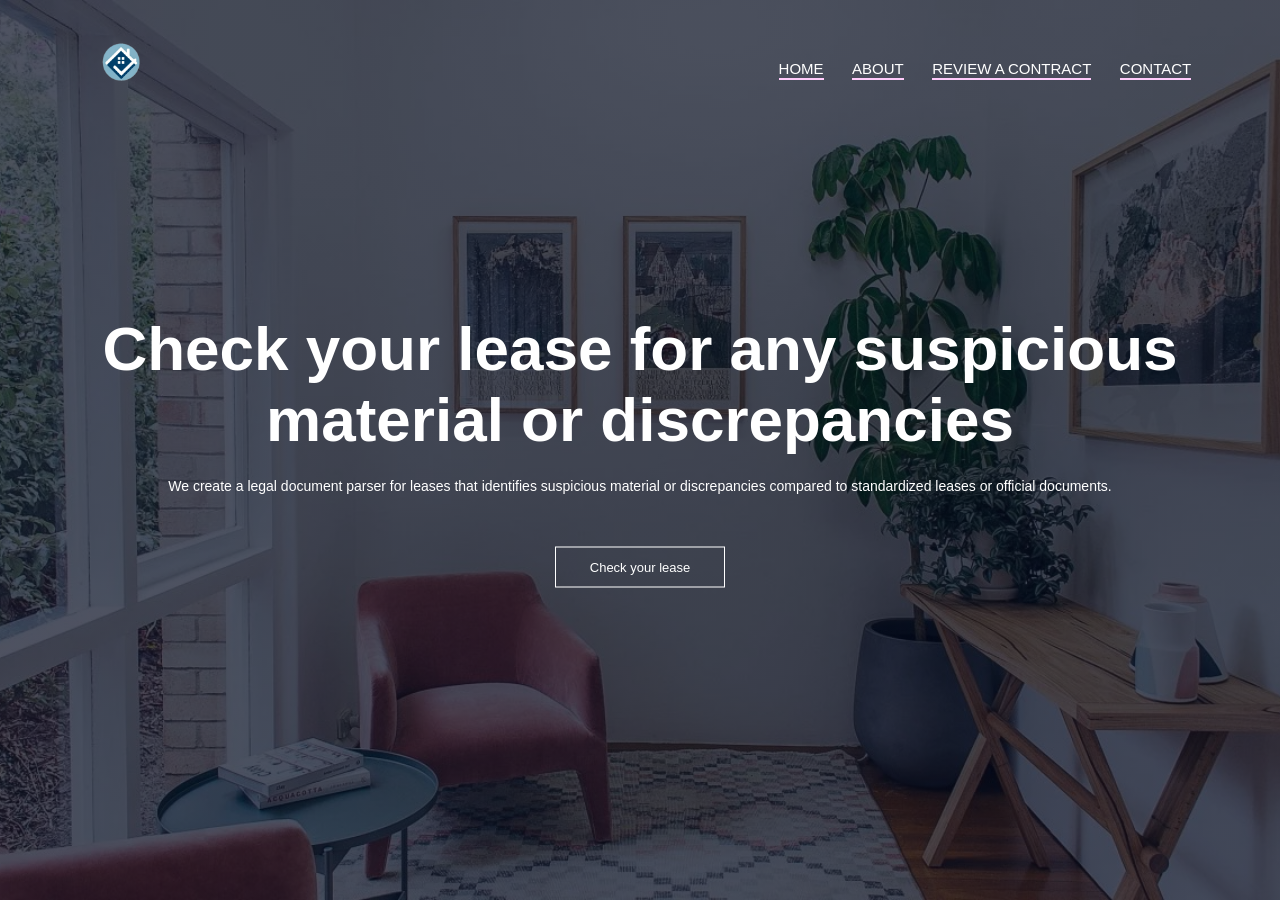
<file: index.html>
<!DOCTYPE html>
<html>
<head>
    <meta name="viewport" content="with=device-width, initial-scale=1.0">
    <title>Contract reviewer</title>
    <link rel="stylesheet" href="index.css">
</head>
</html>
    <section class="header">
        <nav>
            <a href="index.html"><img src="images/rentwiselogo.png"></a>
            <div class="nav-links">
                <ul>
                    <li><a href="index.html">HOME</a></li>
                    <li><a href="about.html">ABOUT</a></li>
                    <li><a href="review.html">REVIEW A CONTRACT</a></li>
                    <li><a href="contact.html">CONTACT</a></li>
                </ul>
            </div>
        </nav>
    <div class="text-box">
        <h1>Check your lease for any suspicious material or discrepancies</h1>
        <p> We create a legal document parser for leases that identifies suspicious material or discrepancies compared to standardized leases or official documents.
        </p>
        <a href="review.html" class="hero-btn">Check your lease</a>
    </div>

    </section>
</file>
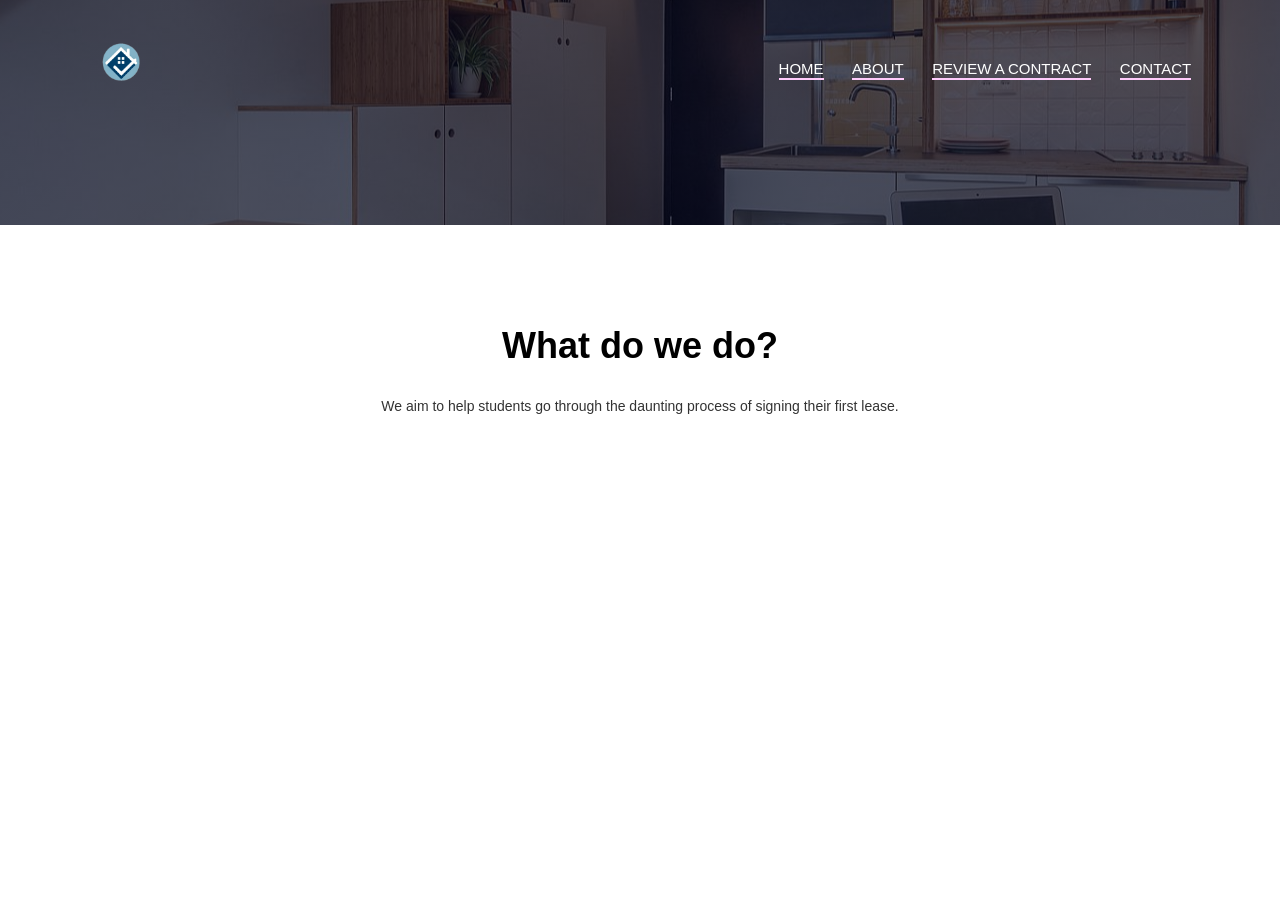
<file: about.html>
<!DOCTYPE html>
<html lang="en">
<head>
    <meta name="viewport" content="width=device-width, initial-scale=1.0">
    <title>ABOUT US</title>
    <link rel="stylesheet" href="index.css">
</head>
<body>

    <section class="about">
        <nav>
            <a href="index.html"><img src="images/rentwiselogo.png"></a>
            <div class="nav-links">
                <ul>
                    <li><a href="index.html">HOME</a></li>
                    <li><a href="about.html">ABOUT</a></li>
                    <li><a href="review.html">REVIEW A CONTRACT</a></li>
                    <li><a href="contact.html">CONTACT</a></li>
                </ul>
            </div>
        </nav>    
    </section>

    <section class="team">
        <h1>What do we do?</h1>
        <br>
        <p>We aim to help students go through the daunting process of signing their first lease.</p>
            
      
    </section>

</body>
</html>
</file>
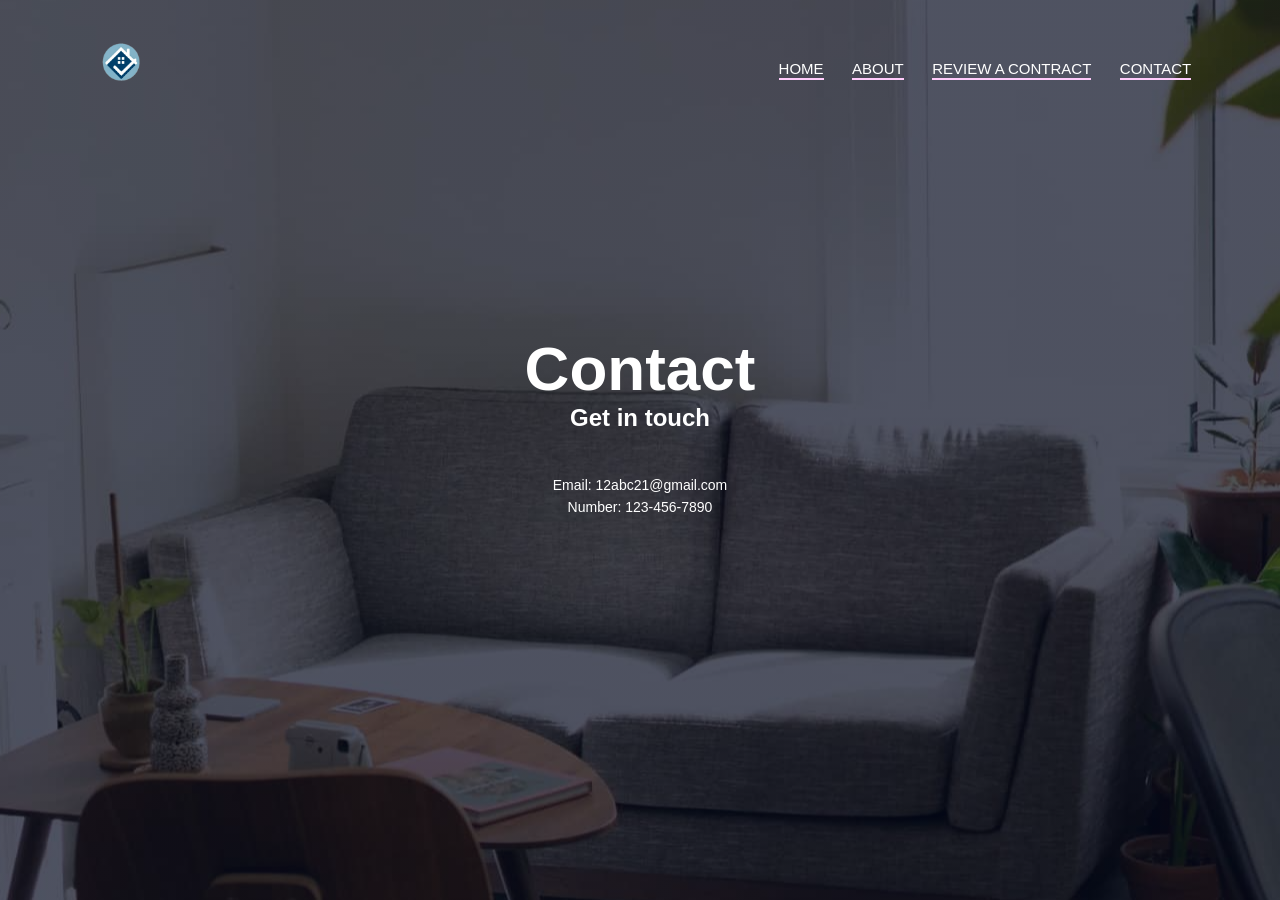
<file: contact.html>
<!DOCTYPE html>
<html>
<head>
    <meta name="viewport" content="with=device-width, initial-scale=1.0">
    <title>CONTACT US</title>
    <link rel="stylesheet" href="index.css">
</head>
</html>
<section class="contact">
    <nav>
        <a href="index.html"><img src="images/rentwiselogo.png"></a>
        <div class="nav-links">
            <ul>
                <li><a href="index.html">HOME</a></li>
                <li><a href="about.html">ABOUT</a></li>
                <li><a href="review.html">REVIEW A CONTRACT</a></li>
                <li><a href="contact.html">CONTACT</a></li>
            </ul>
        </div>
    </nav>
    <div class="text-box">
        <h1>Contact</h1>
        <h2>Get in touch</h2>
        <p>
            <br>Email: 12abc21@gmail.com
            <br>Number: 123-456-7890

        </p>
    </div>      
</section>
</file>
<file: index.css>
*{
    margin: 0;
    padding: 0;
    font-family: "Quicksand", sans-serif;
}
.header {
    min-height: 100vh;
    width: 100%;
    background-image: linear-gradient(rgba(4,9,30,0.7),rgba(4,9,30,0.7)), url(images/bk.jpeg);
    background-position: center;
    background-size: cover;
    position: relative;
    background-repeat: no-repeat;
}
nav{
    display: flex;
    padding: 2% 6%;
    justify-content: space-between;
    align-items: center;
}

nav img{
    width: 85px;
}

.nav-links{
    flex: 1;
    text-align: right;
}
.nav-links ul li{
    list-style: none;
    display: inline-block;
    padding: 8px 12px;
    position: relative;
}
.nav-links ul li a{
    color: #fff; 
    text-decoration: none; 
    font-size: 15px;
}
.nav-links ul li::after{
    content:'';
    width: 100%;
    height: 2px;
    background: #ffcbfb;
    display: block;
    margin: auto
}
.text-box{
    width: 90%;
    color: #fff;
    position: absolute;
    top: 50%;
    left: 50%;
    transform: translate(-50%, -50%);
    text-align: center;
}
.text-box h1{
    font-size: 62px;
}
.text-box p{
    margin: 10px 0 40px;
    font-size: 14px;
    color: #fff;
    
}
.hero-btn{
    display: inline-block;
    text-decoration: none;
    color: #fff;
    border: 1px solid #fff;
    padding: 12px 34px;
    font-size: 13px;
    background: transparent;
    position: relative;
    cursor: pointer;
}
.hero-btn:hover{
    border: 1px solid #ffcbfb;
    background: #9b84a1;
    transition: 1s;
}
.contact{
    min-height: 100vh;
    width: 100%;
    background-image: linear-gradient(rgba(4,9,30,0.7),rgba(4,9,30,0.7)),url(images/contactphoto.jpeg);
    background-position: center;
    background-color: cover;
    position: relative;
}
input {
    display: none; 
}
label {
    height: 100px;
    width: 80%;
    border-radius: 60px;
    border: 1px dashed #999;
}

.text-box label {
    display: inline-block;
    background-color: transparent;
    color: #fff;
    border: 2px dashed #fff;
    padding: 35px; /* Adjust the padding to make it bigger */
    cursor: pointer;
}

label:hover{
    color: #ffcbfb;
    border: 1px dashed #ffcbfb
}
/*----- about ----*/
.about{
    min-height: 25vh;
    width: 100%;
    background-image: linear-gradient(rgba(4,9,30,0.7),rgba(4,9,30,0.7)),url(images/pic.jpeg);
    background-position: center;
    background-color: cover;
    position: relative;
}
.team{
    width: 80%;
    margin: auto;
    text-align: center;
    padding-top: 100px;
}
h1{
    font-size: 36px;
    font-weight: 600;
}
p{
    color:#333;
    font-size:14px;
    font-weight: 300;
    line-height: 22px;
    padding: 10px;
}
.row{
    margin-top: 5%;
    display: flex;
    justify-content: space-between;
}
</file>
